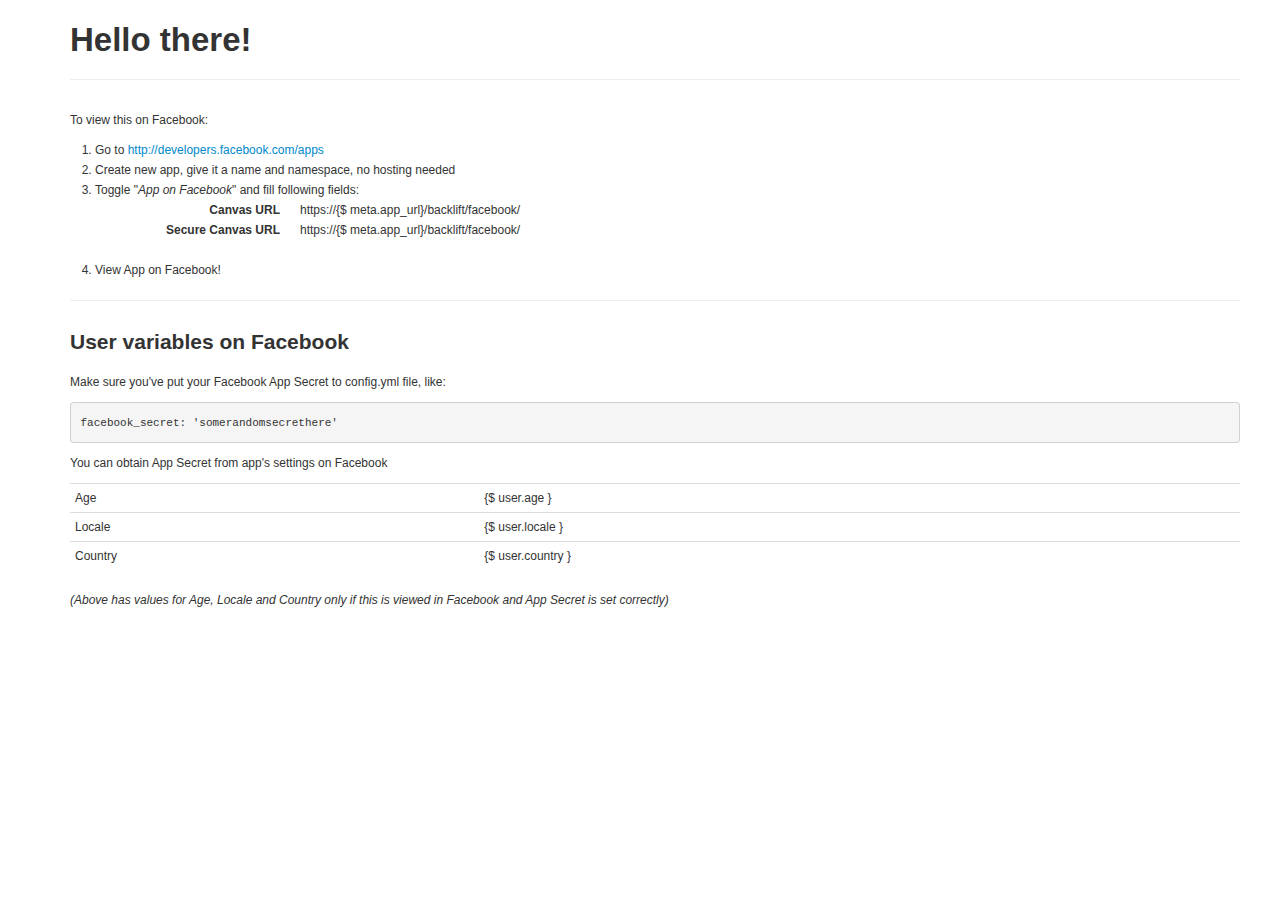
<file: index.html>
<!DOCTYPE html>
<html>
  <head>

    <title>A Backlift "Hello World" App</title>
  
    <link rel="shortcut icon" href="/favicon.ico">

    <link rel="stylesheet" href="/libraries/styles/bootstrap.css" />
    <link rel="stylesheet" href="/libraries/styles/bootstrap-responsive.css" />

  </head>
  <body>

   
  <div class="row">
    <div class="container">
      <div class="span12">

        <div class="page-header">
          <h1>Hello there!</h1>
        </div>
        <p>To view this on Facebook:</p>
        <ol>
            
          <li>Go to <a href="http://developers.facebook.com/apps">http://developers.facebook.com/apps</a></li>
          
          <li>Create new app, give it a name and namespace, no hosting needed</li>
          
          <li>Toggle "<em>App on Facebook</em>" and fill following fields:</li>
          <ul>
              <dl class="dl-horizontal">
                <dt>Canvas URL</dt>
                <dd>https://{$ meta.app_url}/backlift/facebook/</dd>
                <dt>Secure Canvas URL</dt>
                <dd>https://{$ meta.app_url}/backlift/facebook/</dd>
              </dl>
          </ul>

          <li>View App on Facebook!</li>

        </ol>

        <hr />

        <h3>User variables on Facebook</h3>
        <p>Make sure you've put your Facebook App Secret to config.yml file, like:</p>
        <pre>facebook_secret: 'somerandomsecrethere'</pre>
        <p>You can obtain App Secret from app's settings on Facebook</p>
        <table class="table table-condensed">
          <tr>
            <td>Age</td>
            <td>{$ user.age }</td>
          </tr>
          <tr>
            <td>Locale</td>
            <td>{$ user.locale }</td> 
          </tr>
          <tr>
            <td>Country</td>
            <td>{$ user.country }</td>
          </tr>
        </table>

        <p><em>(Above has values for Age, Locale and Country only if this is viewed in Facebook and App Secret is set correctly)</em><p>


      </div>
    </div>
  </div>

  </body>
</html>
</file>
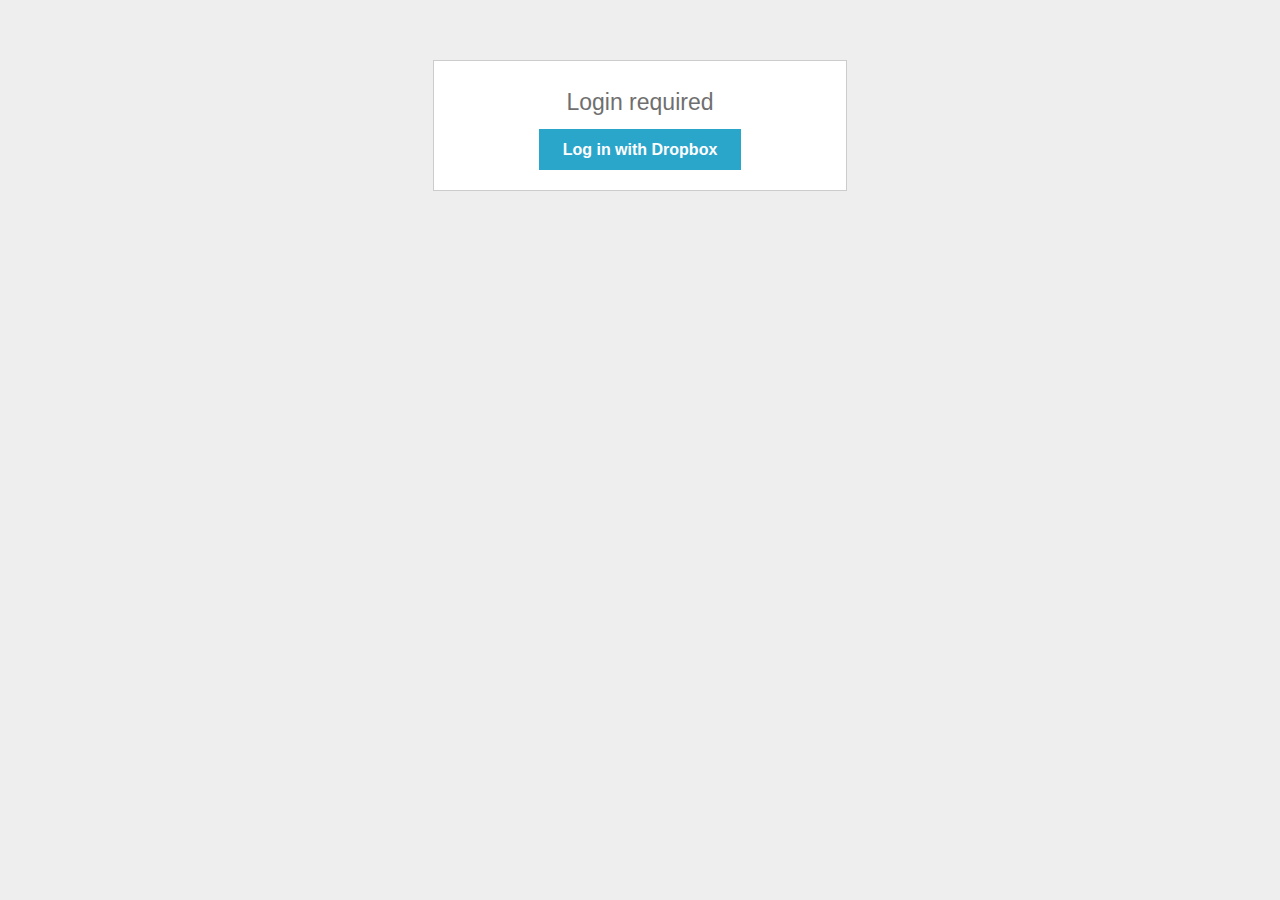
<file: admin/login.html>
<!DOCTYPE html>
<html>
  <head>

    <title>Backlift admin | login</title>

    <link type="text/css" href="/admin/styles/normalize.css" rel="stylesheet" />
    <link type="text/css" href="/admin/styles/foundation.min.css" rel="stylesheet" />
    <link type="text/css" href="/admin/styles/general_foundicons.css" rel="stylesheet" />
    <link type="text/css" href="/admin/styles/general_foundicons_ie7.css" rel="stylesheet" />
    <link type="text/css" href="/admin/styles/main.css" rel="stylesheet" />

  </head>
  <body>
  	<div class="row">
  		
      <div class="small-8 large-4 columns text-center" style="float: none; margin: 40px auto;" id="main">
      <h4 class="subheader">Login required</h4>
      <a style="margin-bottom: 0;" class="button" href="//{$ meta.baseurl}/backlift/singlesignon/{$ meta.id }">Log in with Dropbox</a>

      </div>
  		
  	</div>
  </body>
</html>
</file>
<file: admin/styles/general_foundicons.css>
/* font-face */
@font-face {
  font-family: "GeneralFoundicons";
  src: url("/admin/fonts/general_foundicons.eot");
  src: url("/admin/fonts/general_foundicons.eot?#iefix") format("embedded-opentype"), url("/admin/fonts/general_foundicons.woff") format("woff"), url("/admin/fonts/general_foundicons.ttf") format("truetype"), url("/admin/fonts/general_foundicons.svg#GeneralFoundicons") format("svg");
  font-weight: normal;
  font-style: normal;
}

/* global foundicon styles */
[class*="foundicon-"] {
  display: inline;
  width: auto;
  height: auto;
  line-height: inherit;
  vertical-align: baseline;
  background-image: none;
  background-position: 0 0;
  background-repeat: repeat;
}

[class*="foundicon-"]:before {
  font-family: "GeneralFoundicons";
  font-weight: normal;
  font-style: normal;
  text-decoration: inherit;
}

/* icons */
.foundicon-settings:before {
  content: "\f000";
}

.foundicon-heart:before {
  content: "\f001";
}

.foundicon-star:before {
  content: "\f002";
}

.foundicon-plus:before {
  content: "\f003";
}

.foundicon-minus:before {
  content: "\f004";
}

.foundicon-checkmark:before {
  content: "\f005";
}

.foundicon-remove:before {
  content: "\f006";
}

.foundicon-mail:before {
  content: "\f007";
}

.foundicon-calendar:before {
  content: "\f008";
}

.foundicon-page:before {
  content: "\f009";
}

.foundicon-tools:before {
  content: "\f00a";
}

.foundicon-globe:before {
  content: "\f00b";
}

.foundicon-home:before {
  content: "\f00c";
}

.foundicon-quote:before {
  content: "\f00d";
}

.foundicon-people:before {
  content: "\f00e";
}

.foundicon-monitor:before {
  content: "\f00f";
}

.foundicon-laptop:before {
  content: "\f010";
}

.foundicon-phone:before {
  content: "\f011";
}

.foundicon-cloud:before {
  content: "\f012";
}

.foundicon-error:before {
  content: "\f013";
}

.foundicon-right-arrow:before {
  content: "\f014";
}

.foundicon-left-arrow:before {
  content: "\f015";
}

.foundicon-up-arrow:before {
  content: "\f016";
}

.foundicon-down-arrow:before {
  content: "\f017";
}

.foundicon-trash:before {
  content: "\f018";
}

.foundicon-add-doc:before {
  content: "\f019";
}

.foundicon-edit:before {
  content: "\f01a";
}

.foundicon-lock:before {
  content: "\f01b";
}

.foundicon-unlock:before {
  content: "\f01c";
}

.foundicon-refresh:before {
  content: "\f01d";
}

.foundicon-paper-clip:before {
  content: "\f01e";
}

.foundicon-video:before {
  content: "\f01f";
}

.foundicon-photo:before {
  content: "\f020";
}

.foundicon-graph:before {
  content: "\f021";
}

.foundicon-idea:before {
  content: "\f022";
}

.foundicon-mic:before {
  content: "\f023";
}

.foundicon-cart:before {
  content: "\f024";
}

.foundicon-address-book:before {
  content: "\f025";
}

.foundicon-compass:before {
  content: "\f026";
}

.foundicon-flag:before {
  content: "\f027";
}

.foundicon-location:before {
  content: "\f028";
}

.foundicon-clock:before {
  content: "\f029";
}

.foundicon-folder:before {
  content: "\f02a";
}

.foundicon-inbox:before {
  content: "\f02b";
}

.foundicon-website:before {
  content: "\f02c";
}

.foundicon-smiley:before {
  content: "\f02d";
}

.foundicon-search:before {
  content: "\f02e";
}
</file>
<file: admin/styles/general_foundicons_ie7.css>
/* general icons for IE7 */
[class*="foundicon-"] {
  font-family: "GeneralFoundicons";
  font-weight: normal;
  font-style: normal;
}

.foundicon-settings {
  *zoom: expression(this.runtimeStyle['zoom'] = "1", this.innerHTML = "&#xf000;");
}

.foundicon-heart {
  *zoom: expression(this.runtimeStyle['zoom'] = "1", this.innerHTML = "&#xf001;");
}

.foundicon-star {
  *zoom: expression(this.runtimeStyle['zoom'] = "1", this.innerHTML = "&#xf002;");
}

.foundicon-plus {
  *zoom: expression(this.runtimeStyle['zoom'] = "1", this.innerHTML = "&#xf003;");
}

.foundicon-minus {
  *zoom: expression(this.runtimeStyle['zoom'] = "1", this.innerHTML = "&#xf004;");
}

.foundicon-checkmark {
  *zoom: expression(this.runtimeStyle['zoom'] = "1", this.innerHTML = "&#xf005;");
}

.foundicon-remove {
  *zoom: expression(this.runtimeStyle['zoom'] = "1", this.innerHTML = "&#xf006;");
}

.foundicon-mail {
  *zoom: expression(this.runtimeStyle['zoom'] = "1", this.innerHTML = "&#xf007;");
}

.foundicon-calendar {
  *zoom: expression(this.runtimeStyle['zoom'] = "1", this.innerHTML = "&#xf008;");
}

.foundicon-page {
  *zoom: expression(this.runtimeStyle['zoom'] = "1", this.innerHTML = "&#xf009;");
}

.foundicon-tools {
  *zoom: expression(this.runtimeStyle['zoom'] = "1", this.innerHTML = "&#xf00a;");
}

.foundicon-globe {
  *zoom: expression(this.runtimeStyle['zoom'] = "1", this.innerHTML = "&#xf00b;");
}

.foundicon-home {
  *zoom: expression(this.runtimeStyle['zoom'] = "1", this.innerHTML = "&#xf00c;");
}

.foundicon-quote {
  *zoom: expression(this.runtimeStyle['zoom'] = "1", this.innerHTML = "&#xf00d;");
}

.foundicon-people {
  *zoom: expression(this.runtimeStyle['zoom'] = "1", this.innerHTML = "&#xf00e;");
}

.foundicon-monitor {
  *zoom: expression(this.runtimeStyle['zoom'] = "1", this.innerHTML = "&#xf00f;");
}

.foundicon-laptop {
  *zoom: expression(this.runtimeStyle['zoom'] = "1", this.innerHTML = "&#xf010;");
}

.foundicon-phone {
  *zoom: expression(this.runtimeStyle['zoom'] = "1", this.innerHTML = "&#xf011;");
}

.foundicon-cloud {
  *zoom: expression(this.runtimeStyle['zoom'] = "1", this.innerHTML = "&#xf012;");
}

.foundicon-error {
  *zoom: expression(this.runtimeStyle['zoom'] = "1", this.innerHTML = "&#xf013;");
}

.foundicon-right-arrow {
  *zoom: expression(this.runtimeStyle['zoom'] = "1", this.innerHTML = "&#xf014;");
}

.foundicon-left-arrow {
  *zoom: expression(this.runtimeStyle['zoom'] = "1", this.innerHTML = "&#xf015;");
}

.foundicon-up-arrow {
  *zoom: expression(this.runtimeStyle['zoom'] = "1", this.innerHTML = "&#xf016;");
}

.foundicon-down-arrow {
  *zoom: expression(this.runtimeStyle['zoom'] = "1", this.innerHTML = "&#xf017;");
}

.foundicon-trash {
  *zoom: expression(this.runtimeStyle['zoom'] = "1", this.innerHTML = "&#xf018;");
}

.foundicon-add-doc {
  *zoom: expression(this.runtimeStyle['zoom'] = "1", this.innerHTML = "&#xf019;");
}

.foundicon-edit {
  *zoom: expression(this.runtimeStyle['zoom'] = "1", this.innerHTML = "&#xf01a;");
}

.foundicon-lock {
  *zoom: expression(this.runtimeStyle['zoom'] = "1", this.innerHTML = "&#xf01b;");
}

.foundicon-unlock {
  *zoom: expression(this.runtimeStyle['zoom'] = "1", this.innerHTML = "&#xf01c;");
}

.foundicon-refresh {
  *zoom: expression(this.runtimeStyle['zoom'] = "1", this.innerHTML = "&#xf01d;");
}

.foundicon-paper-clip {
  *zoom: expression(this.runtimeStyle['zoom'] = "1", this.innerHTML = "&#xf01e;");
}

.foundicon-video {
  *zoom: expression(this.runtimeStyle['zoom'] = "1", this.innerHTML = "&#xf01f;");
}

.foundicon-photo {
  *zoom: expression(this.runtimeStyle['zoom'] = "1", this.innerHTML = "&#xf020;");
}

.foundicon-graph {
  *zoom: expression(this.runtimeStyle['zoom'] = "1", this.innerHTML = "&#xf021;");
}

.foundicon-idea {
  *zoom: expression(this.runtimeStyle['zoom'] = "1", this.innerHTML = "&#xf022;");
}

.foundicon-mic {
  *zoom: expression(this.runtimeStyle['zoom'] = "1", this.innerHTML = "&#xf023;");
}

.foundicon-cart {
  *zoom: expression(this.runtimeStyle['zoom'] = "1", this.innerHTML = "&#xf024;");
}

.foundicon-address-book {
  *zoom: expression(this.runtimeStyle['zoom'] = "1", this.innerHTML = "&#xf025;");
}

.foundicon-compass {
  *zoom: expression(this.runtimeStyle['zoom'] = "1", this.innerHTML = "&#xf026;");
}

.foundicon-flag {
  *zoom: expression(this.runtimeStyle['zoom'] = "1", this.innerHTML = "&#xf027;");
}

.foundicon-location {
  *zoom: expression(this.runtimeStyle['zoom'] = "1", this.innerHTML = "&#xf028;");
}

.foundicon-clock {
  *zoom: expression(this.runtimeStyle['zoom'] = "1", this.innerHTML = "&#xf029;");
}

.foundicon-folder {
  *zoom: expression(this.runtimeStyle['zoom'] = "1", this.innerHTML = "&#xf02a;");
}

.foundicon-inbox {
  *zoom: expression(this.runtimeStyle['zoom'] = "1", this.innerHTML = "&#xf02b;");
}

.foundicon-website {
  *zoom: expression(this.runtimeStyle['zoom'] = "1", this.innerHTML = "&#xf02c;");
}

.foundicon-smiley {
  *zoom: expression(this.runtimeStyle['zoom'] = "1", this.innerHTML = "&#xf02d;");
}

.foundicon-search {
  *zoom: expression(this.runtimeStyle['zoom'] = "1", this.innerHTML = "&#xf02e;");
}
</file>
<file: admin/styles/main.css>
html, body {
  min-height: 100% !important;
  background: #eee;
}

.row {
  width: 100% !important;
  min-width: 100% !important;
  padding: 20px;
}

#header {
  background: #fff;
  box-shadow: 0 1px 10px 2px #ccc;
}

#header h1 {
  margin: 0;
  padding: 0;
}

#main {
  padding: 20px; 
  border: 1px solid #ccc; 
  background: #fff; 
  float: left;
}

.button, button {
  border-width: 0px !important;
  -webkit-box-shadow: 0 0 0 #fff !important;
}
</file>
